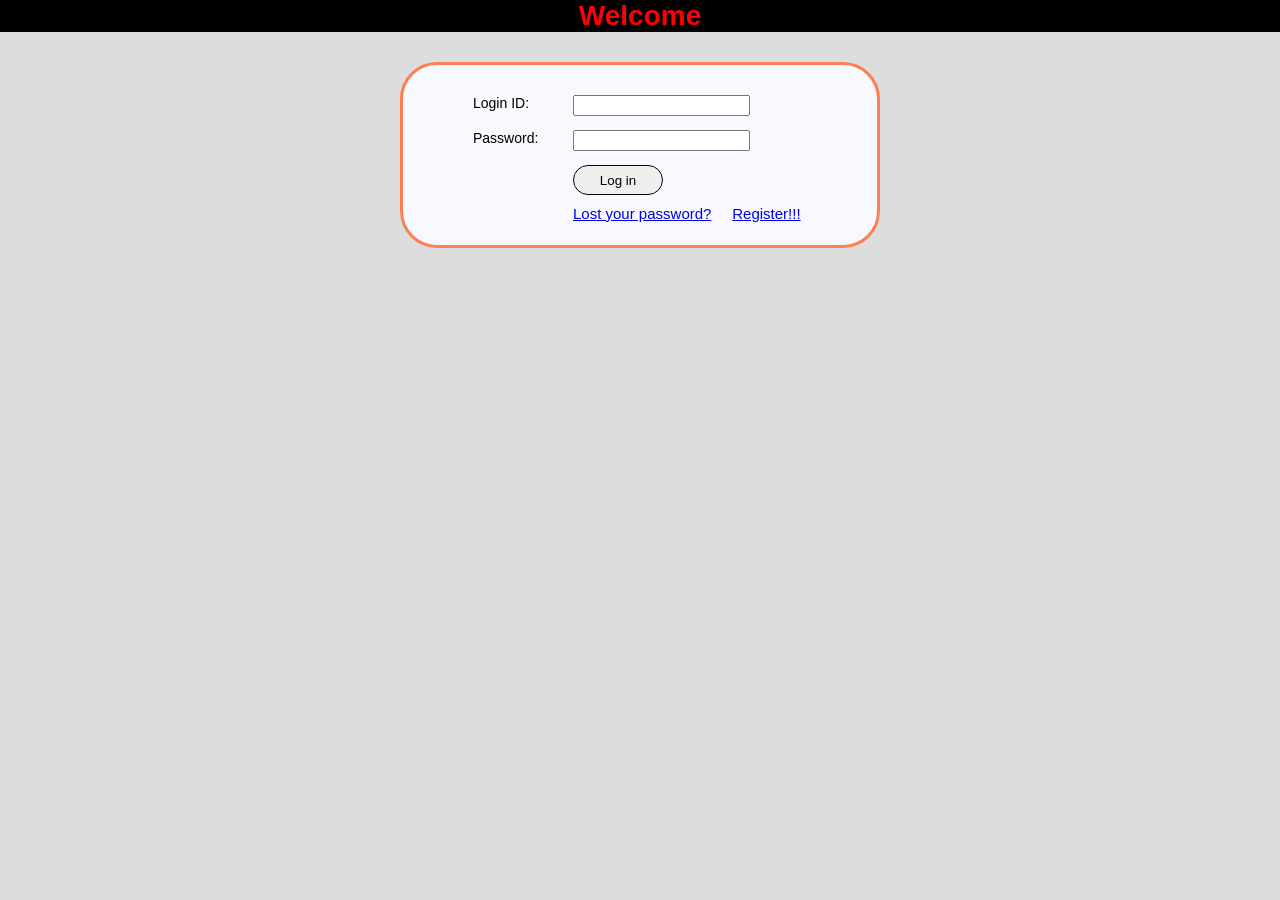
<file: WebContent/index.html>
<!DOCTYPE html>
<html>
<head>
<meta charset="ISO-8859-1">
<title>Welcome to the world of my first Web Application</title>
<link rel="stylesheet" href="style.css">
</head>
<body>
<h1 class="welcomeHeading">Welcome</h1>
<div class="loginForm">
	<div class="formDisplay">
		<form action="ValidateLogin" method="post">
			<div class="textboxInfo1">
				Login ID:
			</div>
			<div class="textbox1">
				<input type="text" name="Name" />
			</div>
			<div class="textboxInfo2">
				Password:
			</div>
			<div class="textbox2">
				<input type="password" name="Pass" />
			</div>
			<div>
				<input class="Signinbutton" type="Submit" value="Log in" />
				<div class="signupLink">
				<a href="ForgetAuthentication.jsp">Lost your password?</a>&nbsp;&nbsp;&nbsp;&nbsp;
				<a href="SignUp.jsp">Register!!!</a>
				</div>
			</div>
		</form>
	</div>
</div>
</body>
</html>
</file>
<file: WebContent/style.css>
@charset "ISO-8859-1";

body {
	background: #DCDDDF url(https://cssdeck.com/uploads/media/items/7/7AF2Qzt.png);
	color: #000;
	font: 14px Arial;
	margin: 0 auto;
	padding: 0;
	position: relative;
}

h1.welcomeHeading {
    display: block;
    width: 100%;
    background: #000000;
    color: red;
    text-align: center;
    margin: auto;
}

.loginForm {
    background: ghostwhite;
    display: block;
    width:auto;
    border: 3px solid coral;
    position: relative;
    top: 30px;
    border-radius:	37px;
    height:	180px;
    margin: 0px 400px 400px 400px;
}

.textboxInfo1 {
    position: absolute;
    left: 70px;
    top: 30px;
}

.textboxInfo2 {
    position: absolute;
    left: 70px;
    top: 65px;
}

.textbox1 {
	position: absolute;
    left: 170px;
    top: 30px;}

.textbox2 {
    position: absolute;
    left: 170px;
    top: 65px;
}

input.Signinbutton {
    width: 90px;
    height: 30px;
    border: 1px solid black;
    border-radius: 30px;
    position: absolute;
    top: 100px;
    left: 170px;
}
.signupLink {
    position: absolute;
    top: 140px;
    left: 170px;
    font-size: 15px;
}
}
</file>
